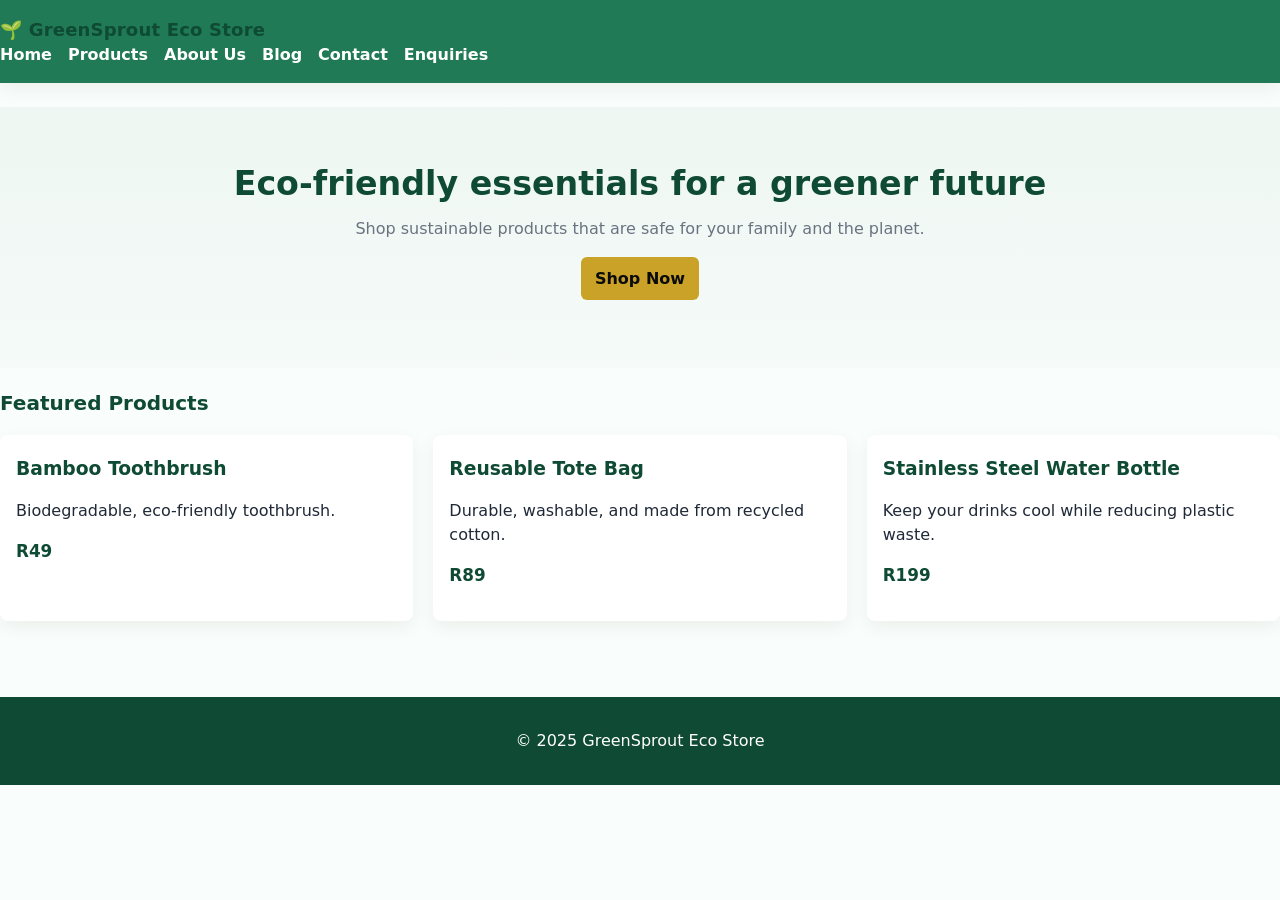
<file: index.html>
<!DOCTYPE html>
<html lang="en">
<head>
  <meta charset="UTF-8">
  <meta name="viewport" content="width=device-width, initial-scale=1.0">
  <title>GreenSprout Eco Store</title>
  <link rel="stylesheet" href="styles.css">
</head>
<meta name="description" content="GreenSprout Eco Store – eco-friendly essentials for sustainable living. Shop bamboo toothbrushes, tote bags, bottles, and more.">
<meta name="keywords" content="eco store, sustainable products, green living, zero waste, reusable products, eco-friendly shop">
<meta name="author" content="GreenSprout Eco Store">

<script src="script.js"></script>
<body>

  <header>
    <h2>🌱 GreenSprout Eco Store</h2>
    <nav>
      <ul>
        <li><a href="index.html">Home</a></li>
        <li><a href="product.html">Products</a></li>
        <li><a href="about-us.html">About Us</a></li>
        <li><a href="blog.html">Blog</a></li>
        <li><a href="contact.html">Contact</a></li>
        <li><a href="enquiries.html">Enquiries</a></li>
      </ul>
    </nav>
  </header>

  <main>
    <section class="hero">
      <h1>Eco-friendly essentials for a greener future</h1>
      <p>Shop sustainable products that are safe for your family and the planet.</p>
      <p><a class="btn" href="product.html">Shop Now</a></p>
    </section>

    <section class="featured">
      <h2>Featured Products</h2>

      <div class="grid">
        <article class="card">
          <h3>Bamboo Toothbrush</h3>
          <p>Biodegradable, eco-friendly toothbrush.</p>
          <p class="price">R49</p>
        </article>

        <article class="card">
          <h3>Reusable Tote Bag</h3>
          <p>Durable, washable, and made from recycled cotton.</p>
          <p class="price">R89</p>
        </article>

        <article class="card">
          <h3>Stainless Steel Water Bottle</h3>
          <p>Keep your drinks cool while reducing plastic waste.</p>
          <p class="price">R199</p>
        </article>
      </div>
    </section>
  </main>

  <footer>
    <p>&copy; 2025 GreenSprout Eco Store</p>
  </footer>

</body>
</html>
</file>
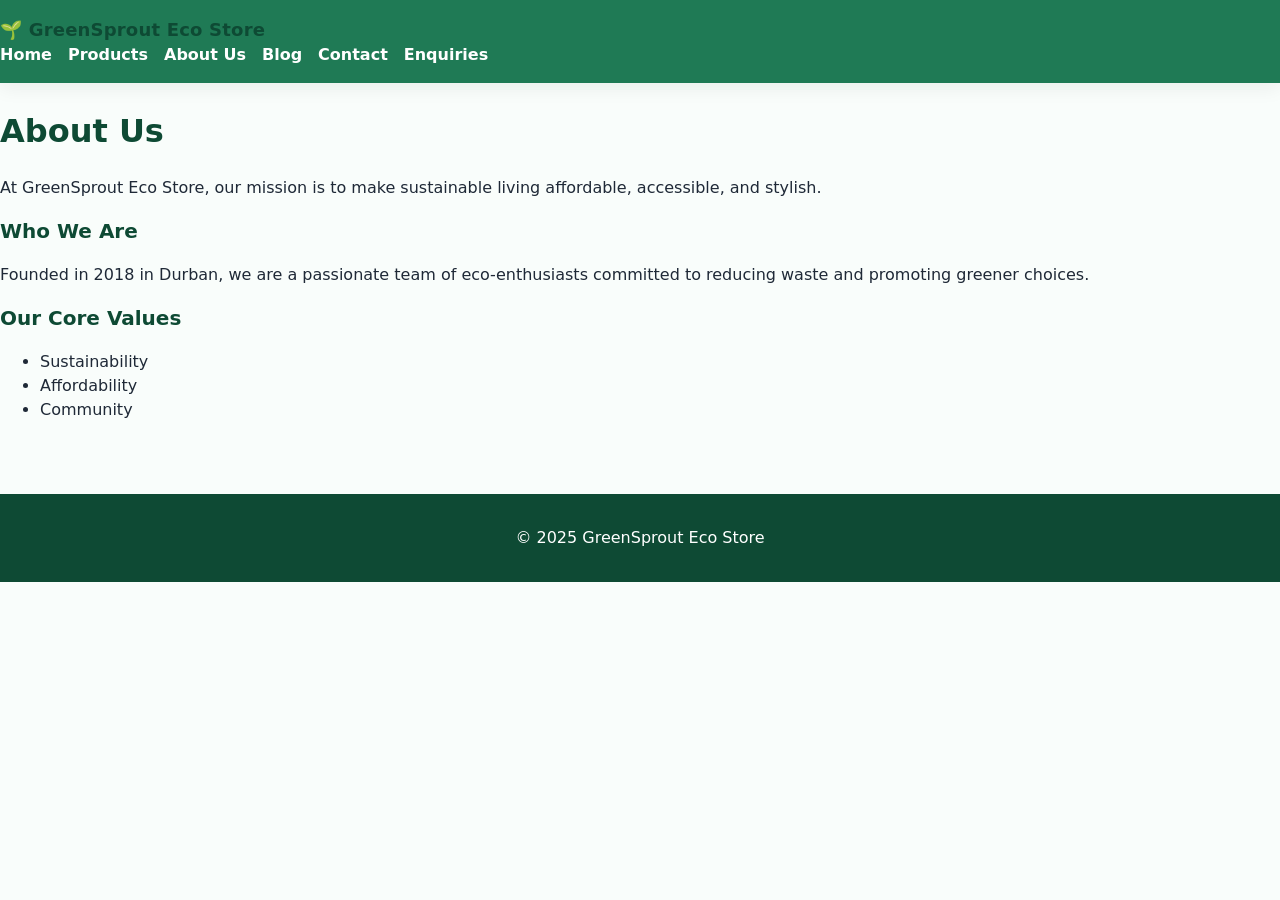
<file: about-us.html>
<!DOCTYPE html>
<html lang="en">
<head>
  <meta charset="UTF-8">
  <meta name="viewport" content="width=device-width, initial-scale=1.0">
  <title>About Us | GreenSprout Eco Store</title>
  <link rel="stylesheet" href="styles.css">
</head>
<meta name="description" content="GreenSprout Eco Store – eco-friendly essentials for sustainable living. Shop bamboo toothbrushes, tote bags, bottles, and more.">
<meta name="keywords" content="eco store, sustainable products, green living, zero waste, reusable products, eco-friendly shop">
<meta name="author" content="GreenSprout Eco Store">

<script src="script.js"></script>
<body>

  <header>
    <h2>🌱 GreenSprout Eco Store</h2>
    <nav>
      <ul>
        <li><a href="index.html">Home</a></li>
        <li><a href="product.html">Products</a></li>
        <li><a href="about-us.html">About Us</a></li>
        <li><a href="blog.html">Blog</a></li>
        <li><a href="contact.html">Contact</a></li>
        <li><a href="enquiries.html">Enquiries</a></li>
      </ul>
    </nav>
  </header>

  <main>
    <h1>About Us</h1>
    <p>At GreenSprout Eco Store, our mission is to make sustainable living affordable, accessible, and stylish.</p>

    <h2>Who We Are</h2>
    <p>Founded in 2018 in Durban, we are a passionate team of eco-enthusiasts committed to reducing waste and promoting greener choices.</p>

    <h2>Our Core Values</h2>
    <ul>
      <li>Sustainability</li>
      <li>Affordability</li>
      <li>Community</li>
    </ul>
  </main>

  <footer>
    <p>&copy; 2025 GreenSprout Eco Store</p>
  </footer>

</body>
</html>
</file>
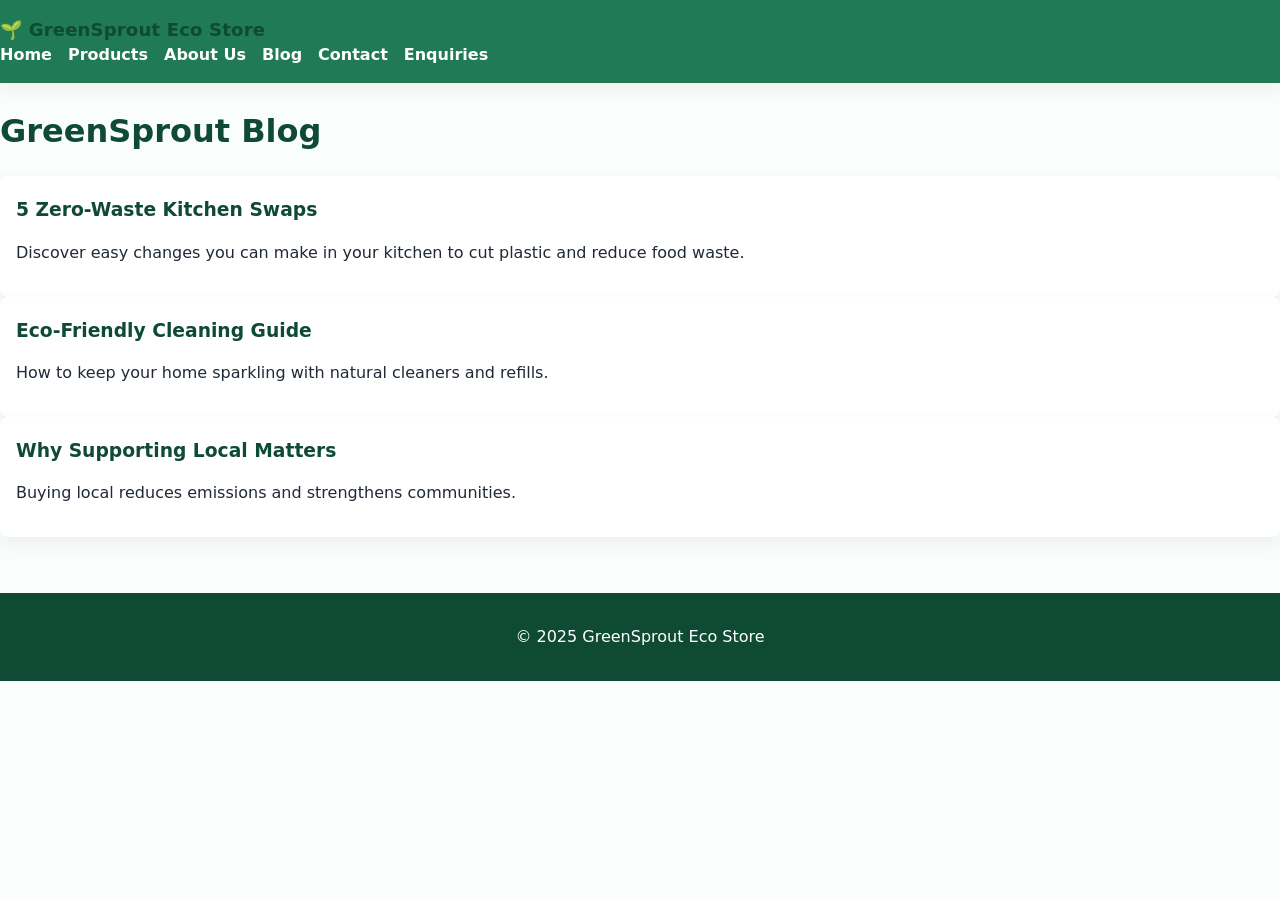
<file: blog.html>
<!DOCTYPE html>
<html lang="en">
<head>
  <meta charset="UTF-8">
  <meta name="viewport" content="width=device-width, initial-scale=1.0">
  <title>Blog | GreenSprout Eco Store</title>
  <link rel="stylesheet" href="styles.css">
</head>
<meta name="description" content="GreenSprout Eco Store – eco-friendly essentials for sustainable living. Shop bamboo toothbrushes, tote bags, bottles, and more.">
<meta name="keywords" content="eco store, sustainable products, green living, zero waste, reusable products, eco-friendly shop">
<meta name="author" content="GreenSprout Eco Store">

<script src="script.js"></script>
<body>

  <header>
    <h2>🌱 GreenSprout Eco Store</h2>
    <nav>
      <ul>
        <li><a href="index.html">Home</a></li>
        <li><a href="product.html">Products</a></li>
        <li><a href="about-us.html">About Us</a></li>
        <li><a href="blog.html">Blog</a></li>
        <li><a href="contact.html">Contact</a></li>
        <li><a href="enquiries.html">Enquiries</a></li>
      </ul>
    </nav>
  </header>

  <main>
    <h1>GreenSprout Blog</h1>

    <article class="card">
      <h3>5 Zero-Waste Kitchen Swaps</h3>
      <p>Discover easy changes you can make in your kitchen to cut plastic and reduce food waste.</p>
    </article>

    <article class="card">
      <h3>Eco-Friendly Cleaning Guide</h3>
      <p>How to keep your home sparkling with natural cleaners and refills.</p>
    </article>

    <article class="card">
      <h3>Why Supporting Local Matters</h3>
      <p>Buying local reduces emissions and strengthens communities.</p>
    </article>
  </main>

  <footer>
    <p>&copy; 2025 GreenSprout Eco Store</p>
  </footer>

</body>
</html>
</file>
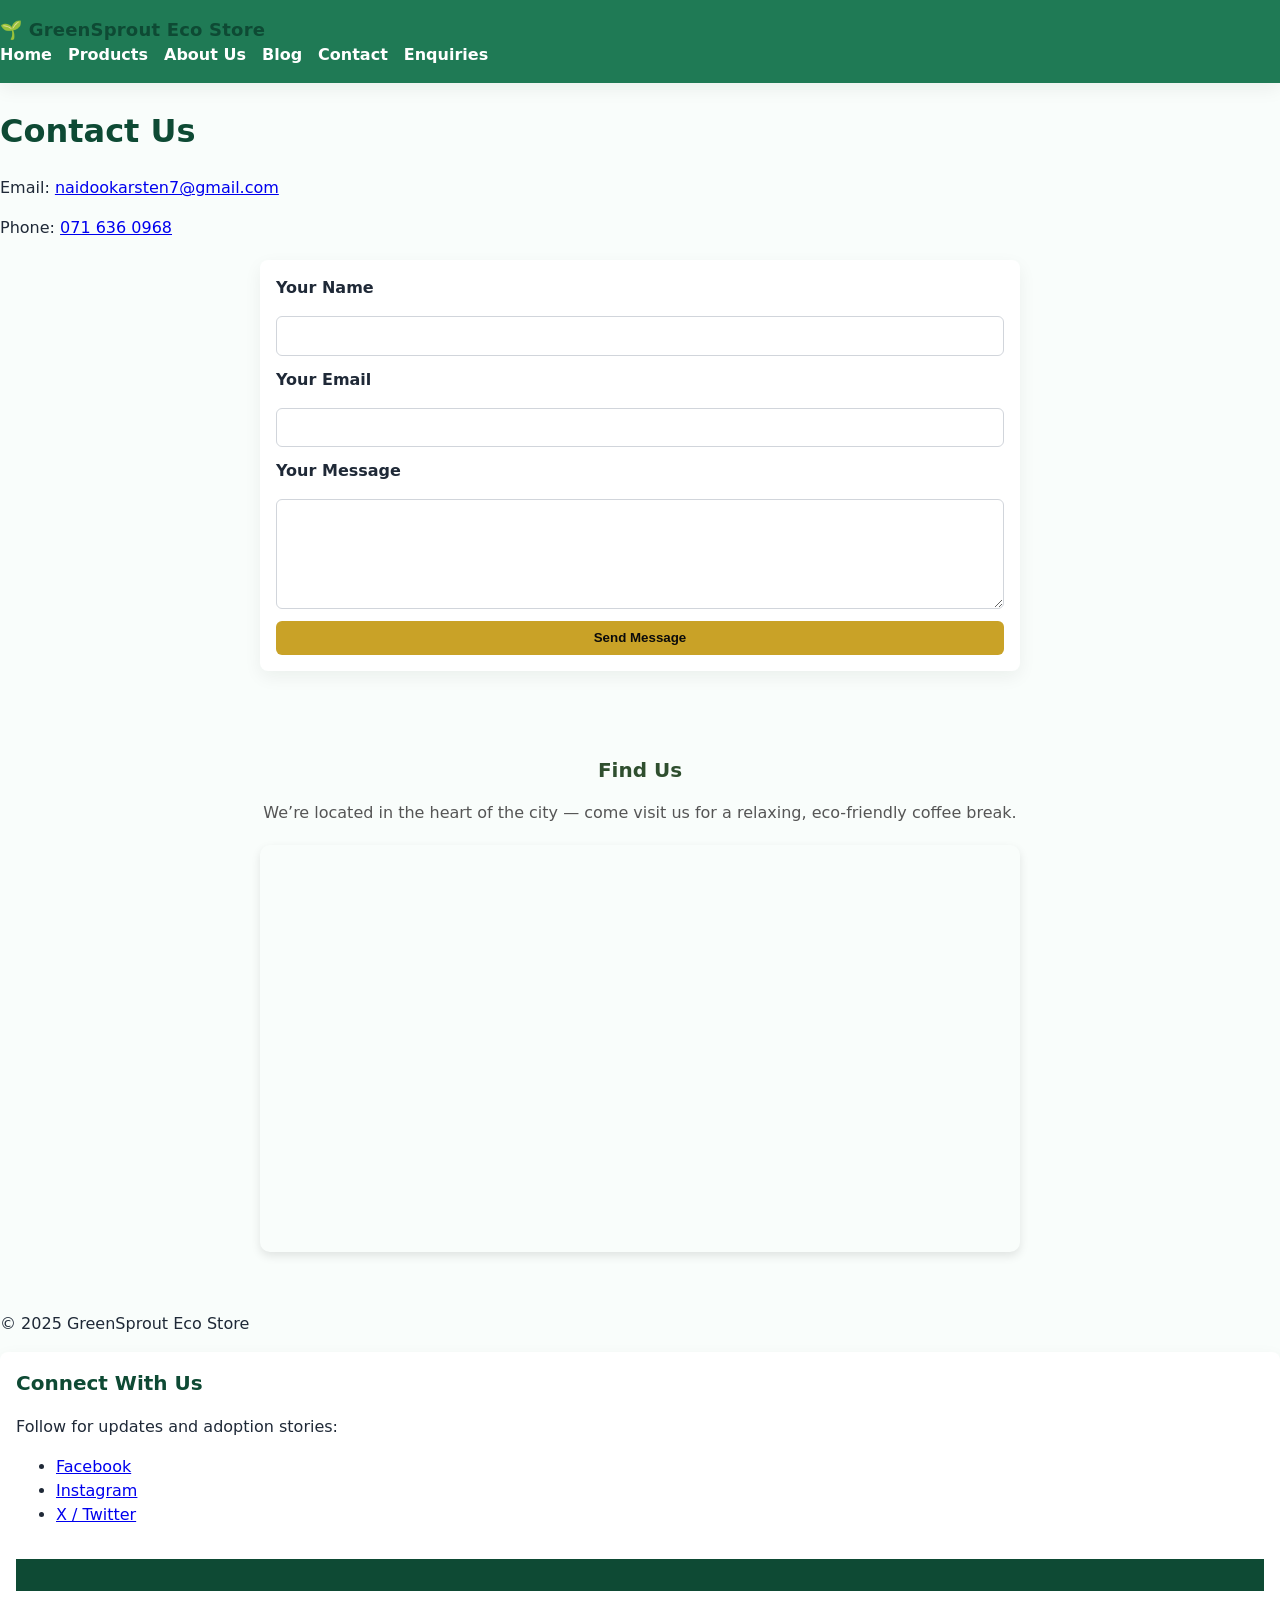
<file: contact.html>
<!DOCTYPE html>
<html lang="en">
<head>
  <meta charset="UTF-8">
  <meta name="viewport" content="width=device-width, initial-scale=1.0">
  <title>Contact Us | GreenSprout Eco Store</title>
  <link rel="stylesheet" href="styles.css">
</head>
<meta name="description" content="GreenSprout Eco Store – eco-friendly essentials for sustainable living. Shop bamboo toothbrushes, tote bags, bottles, and more.">
<meta name="keywords" content="eco store, sustainable products, green living, zero waste, reusable products, eco-friendly shop">
<meta name="author" content="GreenSprout Eco Store">

<script src="script.js"></script>
<body>

  <header>
    <h2>🌱 GreenSprout Eco Store</h2>
    <nav>
      <ul>
        <li><a href="index.html">Home</a></li>
        <li><a href="product.html">Products</a></li>
        <li><a href="about-us.html">About Us</a></li>
        <li><a href="blog.html">Blog</a></li>
        <li><a href="contact.html">Contact</a></li>
        <li><a href="enquiries.html">Enquiries</a></li>
      </ul>
    </nav>
  </header>

  <main>
    <h1>Contact Us</h1>
    <p>Email: <a href="mailto:naidookarsten7@gmail.com">naidookarsten7@gmail.com</a></p>
    <p>Phone: <a href="tel:+27716360968">071 636 0968</a></p>

    <form class="form" action="#" method="post" novalidate>
      <label for="name">Your Name</label>
      <input type="text" id="name" name="name">

      <label for="email">Your Email</label>
      <input type="email" id="email" name="email">

      <label for="message">Your Message</label>
      <textarea id="message" name="message"></textarea>

      <button class="btn" type="submit">Send Message</button>
    </form>
  </main>
<section id="location">
  <h2>Find Us</h2>
  <p>We’re located in the heart of the city — come visit us for a relaxing, eco-friendly coffee break.</p>

  <div class="map-container">
    <iframe
      src="https://www.google.com/maps/embed?pb=!1m18!1m12!1m3!1d3282.7158254033424!2d18.42330061550927!3d-33.9188615806465!2m3!1f0!2f0!3f0!3m2!1i1024!2i768!4f13.1!3m3!1m2!1s0x1dcc5d3f3ed3b6db%3A0x2f9a7abcc8b0c03!2sGreen%20Leaf%20Caf%C3%A9!5e0!3m2!1sen!2sza!4v1690213212345!5m2!1sen!2sza"
      width="100%"
      height="400"
      style="border:0;"
      allowfullscreen=""
      loading="lazy"
      referrerpolicy="no-referrer-when-downgrade">
    </iframe>
  </div>
</section>
<p>&copy; 2025 GreenSprout Eco Store</p>
  <!--card contains social media links-->
    <section class="card" style="margin-top:1rem">
      <h2>Connect With Us</h2>
      <p>Follow for updates and adoption stories:</p>
      <ul>
        <li><a href="https://www.facebook.com/" target="_blank" rel="noopener">Facebook</a></li>
        <li><a href="https://www.instagram.com/" target="_blank" rel="noopener">Instagram</a></li>
        <li><a href="https://x.com/?lang=en" target="_blank" rel="noopener">X / Twitter</a></li>
      </ul>  
      <footer>
    </section>
  </footer>

</body>
</html>
</file>
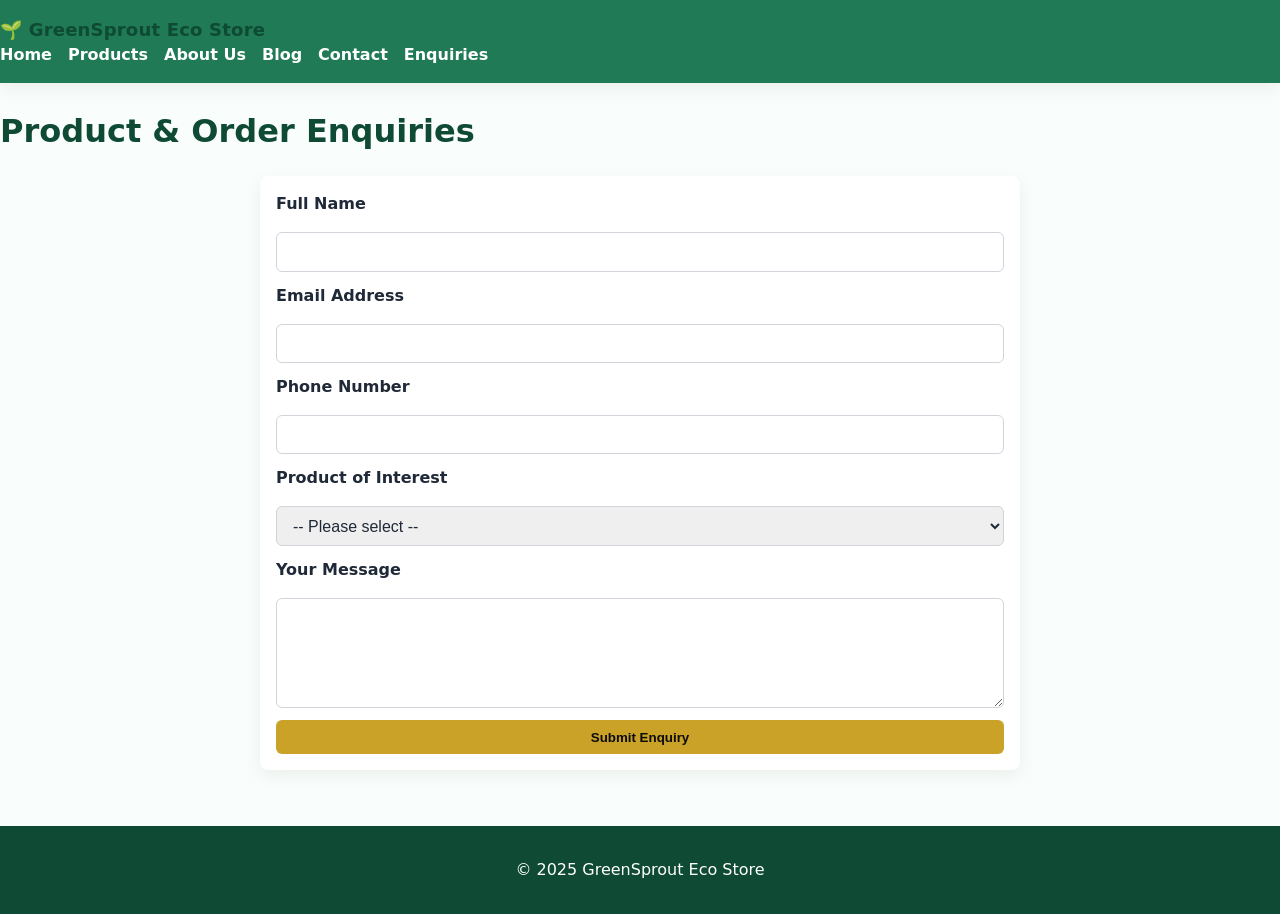
<file: enquiries.html>
<!DOCTYPE html>
<html lang="en">
<head>
  <meta charset="UTF-8">
  <meta name="viewport" content="width=device-width, initial-scale=1.0">
  <title>Enquiries | GreenSprout Eco Store</title>
  <link rel="stylesheet" href="styles.css">
</head>
<meta name="description" content="GreenSprout Eco Store – eco-friendly essentials for sustainable living. Shop bamboo toothbrushes, tote bags, bottles, and more.">
<meta name="keywords" content="eco store, sustainable products, green living, zero waste, reusable products, eco-friendly shop">
<meta name="author" content="GreenSprout Eco Store">

<script src="script.js"></script>
<body>

  <header>
    <h2>🌱 GreenSprout Eco Store</h2>
    <nav>
      <ul>
        <li><a href="index.html">Home</a></li>
        <li><a href="product.html">Products</a></li>
        <li><a href="about-us.html">About Us</a></li>
        <li><a href="blog.html">Blog</a></li>
        <li><a href="contact.html">Contact</a></li>
        <li><a href="enquiries.html">Enquiries</a></li>
      </ul>
    </nav>
  </header>

  <main>
    <h1>Product & Order Enquiries</h1>
    <form class="form" action="#" method="post" novalidate>
      <label for="name">Full Name</label>
      <input type="text" id="name" name="name">

      <label for="email">Email Address</label>
      <input type="email" id="email" name="email">

      <label for="phone">Phone Number</label>
      <input type="tel" id="phone" name="phone">

      <label for="product">Product of Interest</label>
      <select id="product" name="product">
        <option value="">-- Please select --</option>
        <option value="toothbrush">Bamboo Toothbrush</option>
        <option value="tote">Reusable Tote Bag</option>
        <option value="bottle">Stainless Steel Water Bottle</option>
        <option value="cleaning">Eco Cleaning Kit</option>
        <option value="compost">Kitchen Compost Bin</option>
        <option value="other">Other</option>
      </select>

      <label for="message">Your Message</label>
      <textarea id="message" name="message"></textarea>

      <button class="btn" type="submit">Submit Enquiry</button>
    </form>
  </main>

  <footer>
    <p>&copy; 2025 GreenSprout Eco Store</p>
  </footer>

</body>
</html>
</file>
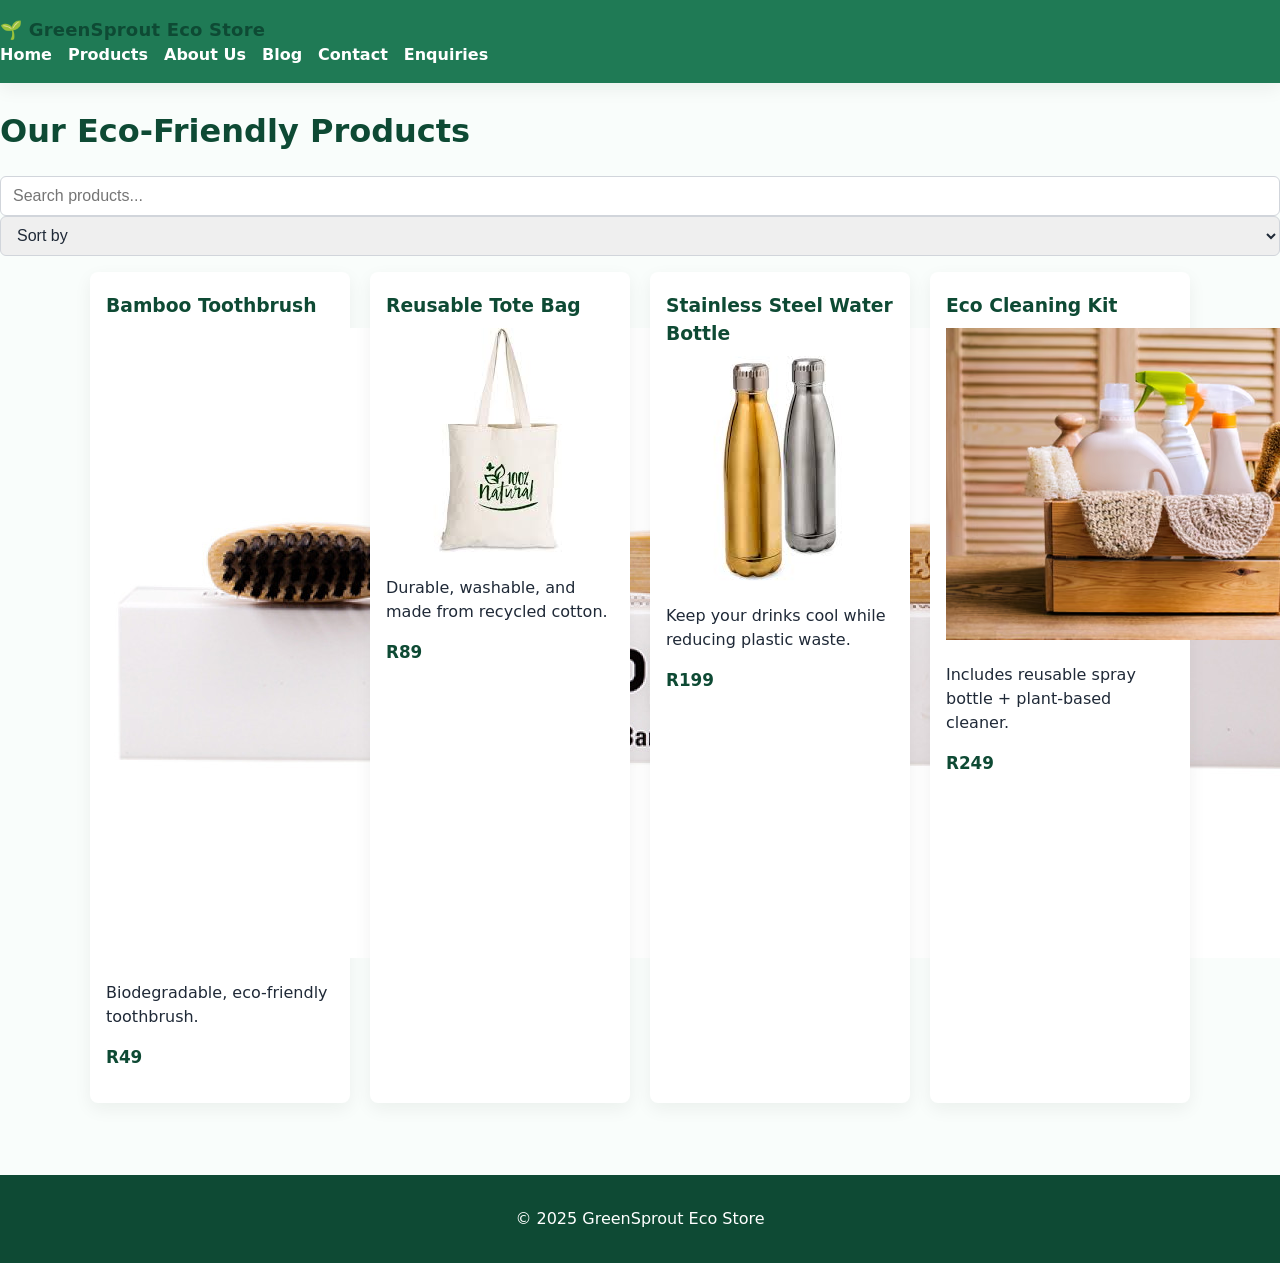
<file: product.html>
<!DOCTYPE html>
<html lang="en">
<head>
  <meta charset="UTF-8">
  <meta name="viewport" content="width=device-width, initial-scale=1.0">
  <title>Products | GreenSprout Eco Store</title>
  <link rel="stylesheet" href="styles.css">
</head>
<meta name="description" content="GreenSprout Eco Store – eco-friendly essentials for sustainable living. Shop bamboo toothbrushes, tote bags, bottles, and more.">
<meta name="keywords" content="eco store, sustainable products, green living, zero waste, reusable products, eco-friendly shop">
<meta name="author" content="GreenSprout Eco Store">

<script src="script.js"></script>
<body>

  <header>
    <h2>🌱 GreenSprout Eco Store</h2>
    <nav>
      <ul>
        <li><a href="index.html">Home</a></li>
        <li><a href="product.html">Products</a></li>
        <li><a href="about-us.html">About Us</a></li>
        <li><a href="blog.html">Blog</a></li>
        <li><a href="contact.html">Contact</a></li>
        <li><a href="enquiries.html">Enquiries</a></li>
      </ul>
    </nav>
  </header>

  <main>
    <h1>Our Eco-Friendly Products</h1>
    <div class="product-controls">
  <input type="text" id="search" placeholder="Search products...">
  
  <select id="sort">
    <option value="default">Sort by</option>
    <option value="price-asc">Price: Low to High</option>
    <option value="price-desc">Price: High to Low</option>
    <option value="name-asc">Name: A-Z</option>
    <option value="name-desc">Name: Z-A</option>
  </select>
</div>

    <section class="products">
      <article class="card">
        <h3>Bamboo Toothbrush</h3>
    <img src="images/toothbrush2.jpg" alt="Bamboo Toothbrush">
        <p>Biodegradable, eco-friendly toothbrush.</p>
        <p class="price">R49</p>
      </article>

      <article class="card">
        <h3>Reusable Tote Bag</h3>
         <img src="images/tote.jpg" alt="Reusable Tote Bag">
        <p>Durable, washable, and made from recycled cotton.</p>
        <p class="price">R89</p>
      </article>

      <article class="card">
        <h3>Stainless Steel Water Bottle</h3>
        <img src="images/bottle.jpg" alt="Stainless Steel Water Bottle">
        <p>Keep your drinks cool while reducing plastic waste.</p>
        <p class="price">R199</p>
      </article>

      <article class="card">
        <h3>Eco Cleaning Kit</h3>
        <img src="images/cleaningkit.avif" alt="Eco Cleaning Kit">
        <p>Includes reusable spray bottle + plant-based cleaner.</p>
        <p class="price">R249</p>
      </article>
    </section>
  </main>

  <footer>
    <p>&copy; 2025 GreenSprout Eco Store</p>
  </footer>

<script src="script.js"></script>
</body>
</html>
</file>
<file: styles.css>
/* ---------------------------
   GreenSprout - global styles
   Save as _css-assets/style.css
   --------------------------- */

:root{
  --green-900: #0e4a34;
  --green-700: #1f7a55;
  --green-600: #2f8f67;
  --accent: #c9a227;
  --bg: #f9fdfb;
  --text: #1f2937;
  --muted: #6b7280;
  --white: #ffffff;
  --radius: 8px;
  --shadow: 0 6px 18px rgba(12, 34, 23, 0.06);
  --container: 1100px;
  --gap: 1.25rem;
  font-family: system-ui, -apple-system, "Segoe UI", Roboto, "Helvetica Neue", Arial, sans-serif;
}

/* Reset-ish */
*{box-sizing:border-box}
html,body{height:100%}
body{
  margin:0;
  background:var(--bg);
  color:var(--text);
  line-height:1.5;
  -webkit-font-smoothing:antialiased;
  -moz-osx-font-smoothing:grayscale;
  padding-bottom:2rem;
}

/* Container helper */
.container{
  width:90%;
  max-width:var(--container);
  margin:0 auto;
}

/* Header / Nav */
header{
  background:var(--green-700);
  color:var(--white);
  padding:1rem 0;
  box-shadow:var(--shadow);
}
header .container{display:flex; align-items:center; justify-content:space-between; gap:1rem}
header h2{margin:0; font-size:1.125rem; letter-spacing:0.2px}
nav ul{list-style:none; margin:0; padding:0; display:flex; gap:1rem; align-items:center}
nav a{color:var(--white); text-decoration:none; font-weight:600}
nav a:hover{opacity:.9; text-decoration:underline}

/* Hero */
.hero{
  padding:3.25rem 0;
  text-align:center;
  background:
    linear-gradient(180deg, rgba(31,122,85,0.05), rgba(31,122,85,0.02));
}
.hero h1{margin:0 0 .5rem; font-size:clamp(1.5rem,2.6vw,2.25rem)}
.hero p{margin:0 0 1rem; color:var(--muted)}

.btn{
  display:inline-block;
  background:var(--accent);
  color:#0b0b0b;
  padding:.6rem .9rem;
  border-radius:6px;
  text-decoration:none;
  font-weight:700;
  cursor:pointer;
  border:none;
}

/* Sections */
main{padding:1.5rem 0}
section{padding:1.25rem 0}
h1,h2,h3{color:var(--green-900); margin-top:0}
h2{font-size:1.25rem}

/* Grid for products/featured */
.grid{
  display:grid;
  grid-template-columns:repeat(auto-fit,minmax(220px,1fr));
  gap:var(--gap);
  margin-top:1rem;
}

/* Card */
.card{
  background:var(--white);
  border-radius:var(--radius);
  padding:1rem;
  box-shadow:var(--shadow);
}
.card h3{margin:.25rem 0 .5rem}
.price{font-weight:800; color:var(--green-900); margin-top:.5rem}

/* Products area */
.products{width:90%; max-width:var(--container); margin:0 auto; display:grid; gap:var(--gap); grid-template-columns:repeat(auto-fit,minmax(220px,1fr)); padding:1rem 0}

/* Forms */
.form{
  width:90%;
  max-width:760px;
  margin:1.25rem auto 0;
  display:grid;
  gap:.75rem;
  background:var(--white);
  padding:1rem;
  border-radius:var(--radius);
  box-shadow:var(--shadow);
}
label{display:block; font-weight:700; margin-bottom:.25rem}
input[type="text"],
input[type="email"],
input[type="tel"],
select,
textarea{
  width:100%;
  padding:.6rem .75rem;
  border:1px solid #d1d5db;
  border-radius:6px;
  font-size:1rem;
  color:var(--text);
}
textarea{min-height:110px; resize:vertical}

/* Footer */
footer{
  margin-top:2rem;
  background:var(--green-900);
  color:var(--white);
  padding:1rem 0;
  text-align:center;
}

/* Utilities */
a{transition:all .15s ease}
.price{font-size:1.05rem}

/* Responsive tweaks */
@media (max-width: 720px){
  header .container{flex-direction:column; align-items:flex-start; gap:.75rem}
  nav ul{flex-wrap:wrap}
  .hero{padding:2rem 0}
  .grid{grid-template-columns:1fr}
  .products{grid-template-columns:1fr}
}

#location {
  text-align: center;
  margin: 40px auto;
  max-width: 800px;
  padding: 20px;
}

#location h2 {
  color: #2f4f2f;
  margin-bottom: 10px;
}

#location p {
  color: #555;
  margin-bottom: 20px;
}

.map-container {
  position: relative;
  overflow: hidden;
  border-radius: 10px;
  box-shadow: 0 4px 10px rgba(0, 0, 0, 0.1);
}

.map-container iframe {
  width: 100%;
  height: 400px;
  border: 0;
}
</file>
